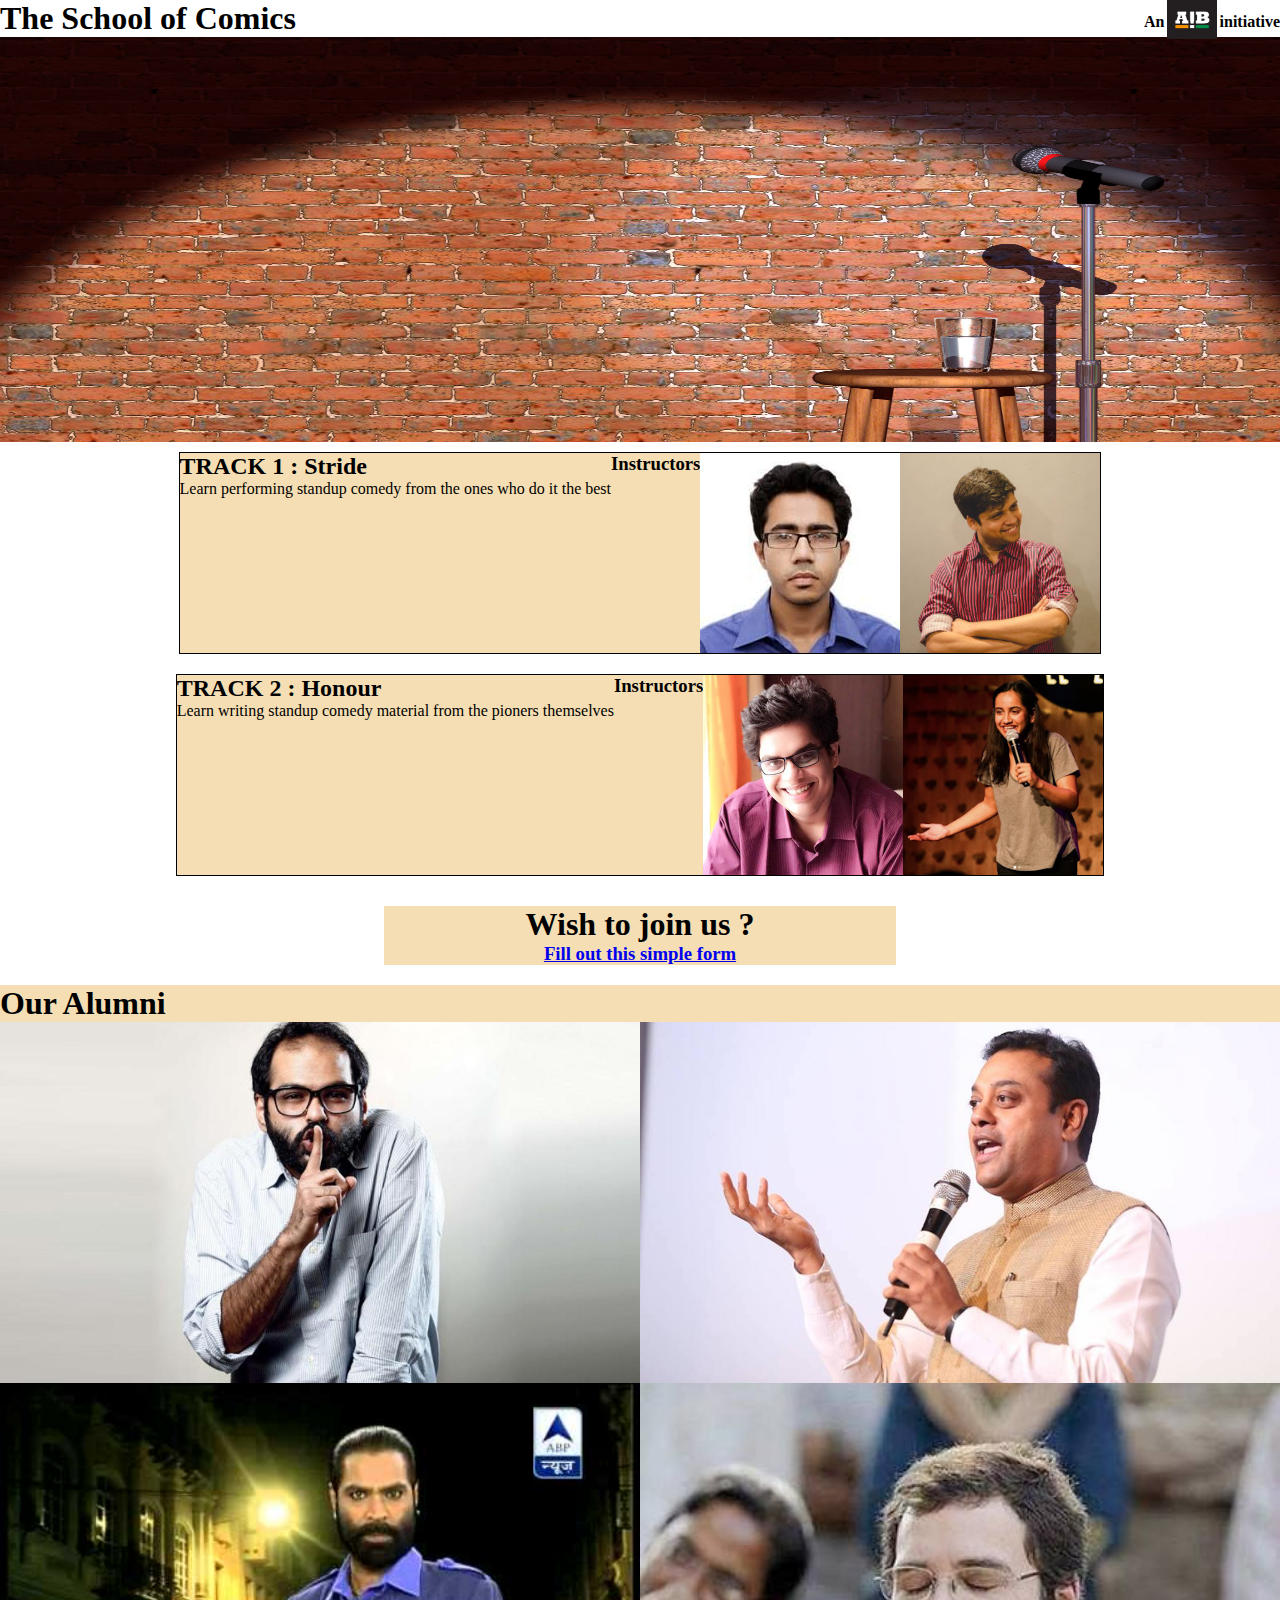
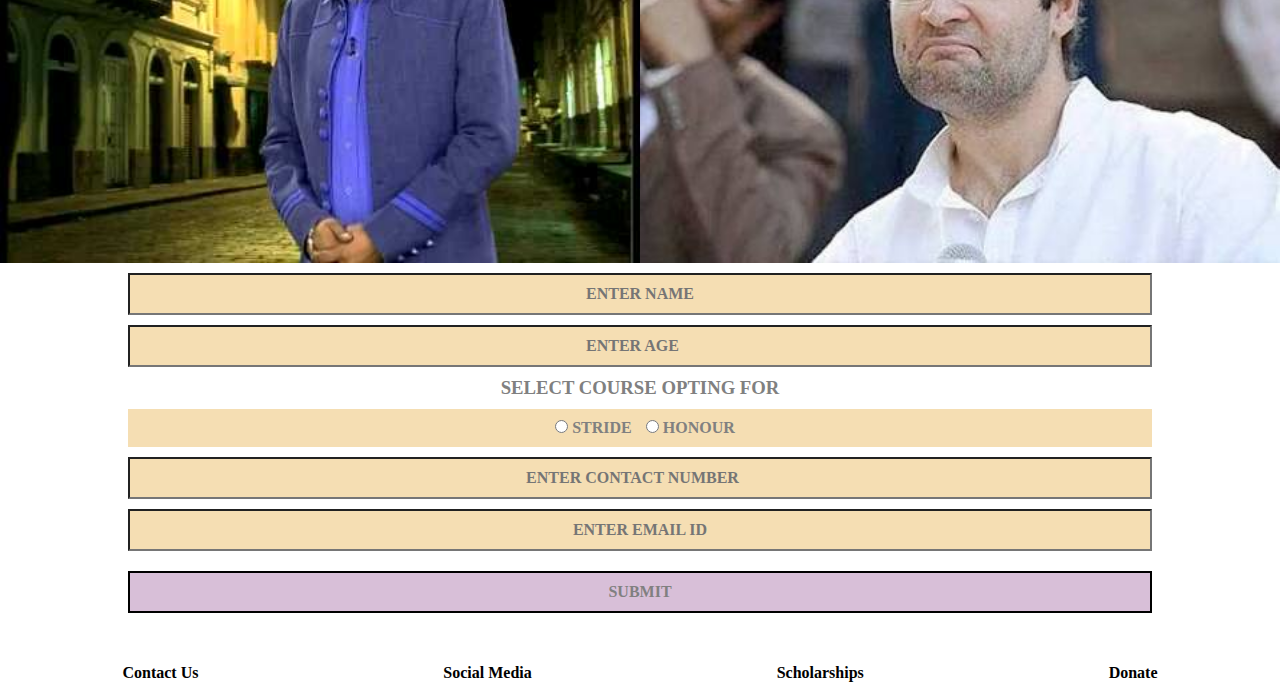
<file: index.html>
<!DOCTYPE html>
<html lang="en">
<head>
    <meta charset="UTF-8">
    <meta name="viewport" content="width=device-width, initial-scale=1.0">
    <title>TSOC</title>
    <link rel="stylesheet" href="css/style.css">
</head>
<body>
    <header>
    <div id="head">
        <div id="heading-text">
            <h1>The School of Comics</h1>
        </div>
        <div id="logo">
            <div>
                <p>An</p>
            </div>
            <div>
                <img  src="images/logo.jpg" alt="">
            </div>
            <div>
                <p>initiative</p>
            </div>
        </div>
    </div>
    <div id= "img-cont">
         <img src="images/comedy.jpg">
    </div>
    </header>

    <div id="courses">

        <div class="course">
            <div id="course-head">
                <h2>TRACK 1 : Stride</h2>
                 <p>Learn performing standup comedy from the ones who do it the best</p>
            </div>
            <h3>Instructors</h3>
            <div id="ins">
                <div class="instr">
                    <img src="images/au.jpeg" alt="">
                </div>
                <div class="instr">
                    <img src="images/rahul.jpg" alt="">
                </div>
            </div>
        </div>

        <div class="course">
            <div id="course-head">
                <h2>TRACK 2 : Honour</h2>
                <p>Learn writing standup comedy material from the pioners themselves</p>
            </div>
            <h3>Instructors</h3>
            <div id="ins">
                <div class="instr">
                    <img src="images/tanmay.jpg" alt="">
                </div>
                <div class="instr">
                    <img src="images/urooj.jpg" alt="">
                </div>
            </div>
        </div>

    </div>
    <div class="before-form">
        <h1>Wish to join us ?</h1>
        <div id="btn">
            <h3><a href="#form-container" id="a">Fill out this simple form</a></h3>
        </div>
    </div>
   
    
    <div id="alumni-container">
        <h1>Our Alumni</h1>
        <div id="alumni">
            <img src="images/left.jpeg" alt="">
            <img src="images/right.jpg" alt="">
            <img src="images/center.jpg" alt="">
            <img src="images/rahulc.jpeg" alt="">
        </div>
    </div>
    <div class="form" id="form-container">
        <form action="principal.html">
           <input required class="inp" type="text"    placeholder="ENTER NAME">
           <input required class="inp" type="number" placeholder="ENTER AGE">
            <h3 id="choice-text">SELECT COURSE OPTING FOR</h3>
                   
                    <div class="inp">
                        
                        <input required type="radio" id="c1" name="course">
                        <label
                        for="c1">STRIDE</label>
                        
                        <input required type="radio" id="c2" name="course">
                        <label for="c2">HONOUR</label>
                    </div>       
            <input required class="inp" type="number" placeholder="ENTER CONTACT NUMBER">

            <input required class="inp" type="email" placeholder="ENTER EMAIL ID">
            <input id="submit" class="inp" type="submit" value="SUBMIT">
        </form>
    </div>
    <footer>
        <ul>
            <li>Contact Us</li>
            <li>Social Media</li>
            <li>Scholarships</li>
            <li>Donate</li>
        </ul>
    </footer>
</body>
</html>
</file>
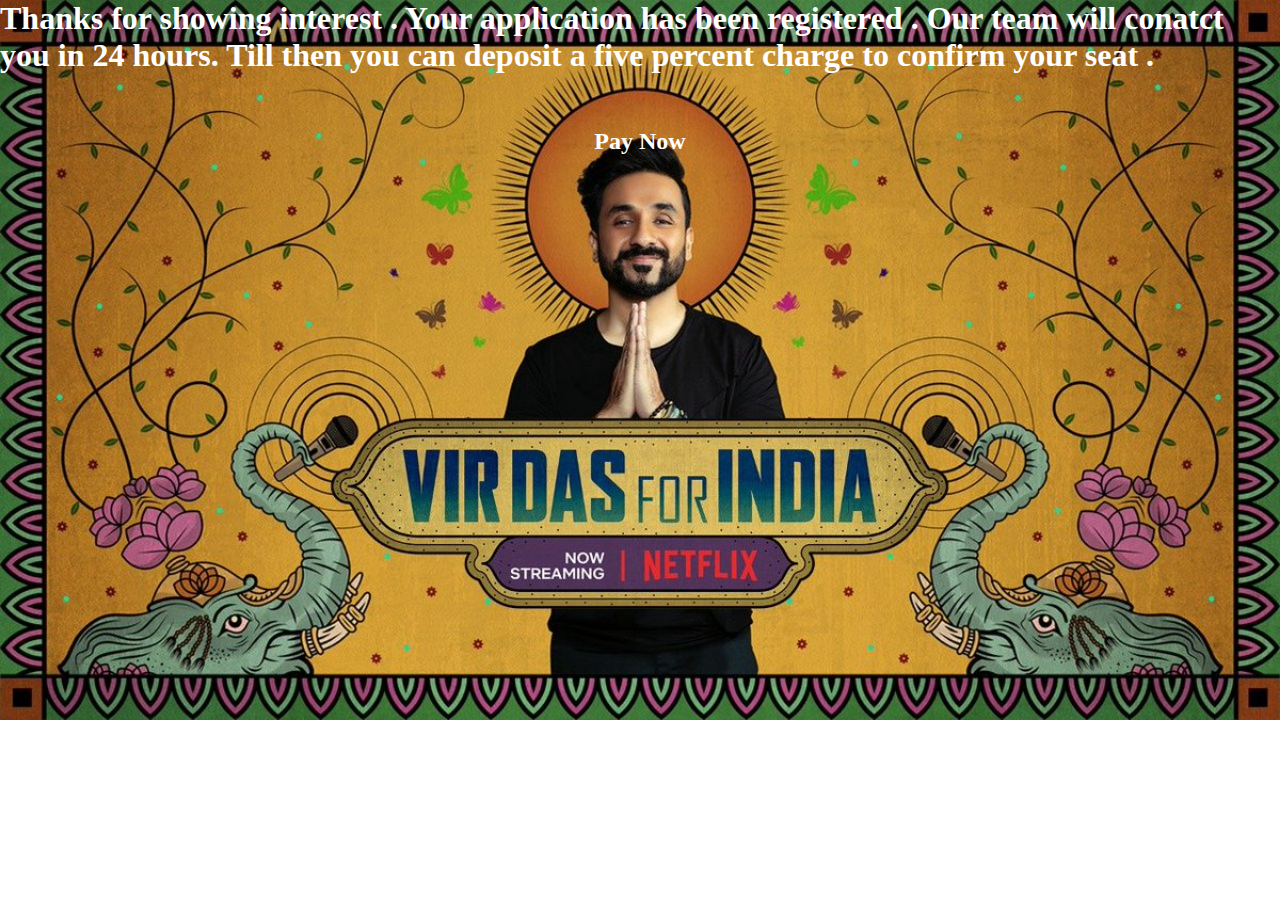
<file: principal.html>
<!DOCTYPE html>
<html lang="en">
<head>
    <meta charset="UTF-8">
    <meta name="viewport" content="width=device-width, initial-scale=1.0">
    <title>Document</title>
    <link rel="stylesheet" href="css/style.css">
</head>
<body style="background-image: url(images/vir.jpg); background-repeat: no-repeat; background-size: cover
;">
   
        <div id="princ">
            <h1>
                Thanks for showing interest .
                Your application has been registered .
                Our team will conatct you in 24 hours.
                Till then you can deposit a five percent charge to confirm your seat .
            </h1>
    
            <h2>
                <a href="https://pmnrf.gov.in/en/online-donation" target="_blank">Pay Now</a> 
            </h2>
        </div>
    
    

</body>
</html>
</file>
<file: css/style.css>
*{
    padding:0px;
    margin:0px;
    box-sizing: border-box;
}


body{
   
}

#head{
    background-color: white;
    display: flex;
}

#head h1{
    display: inline-block;
    font-family: Verdana;
}

#logo{
    display: flex;
    position: absolute;
    right:0px;
    align-items: center;
    font-weight: 800;
}
#head img{
    max-height: 39px;
    
    margin-left:3px ;
    margin-right: 3px;
}
#img-cont{
    width:100vw;
    height:45vh;
}
#img-cont img{
    height:100%;
    width:100%;
}


#courses{
    
    display: flex;
    flex-wrap:wrap ;
    justify-content: center;
}
.course{
    background-color:wheat;
    font-family: Apple Chancery;
    display: flex;
    margin: 10px;
    border:1px solid black;
}

#ins{
    display: flex;
    justify-content: flex-end;
    height:200px;
    
}
.instr img{
    
    width: 200px;
    height: 100%;

    align-self: flex-end;
}

.before-form{
    width:40%;
    background-color:wheat;
    margin-left: auto;
    margin-right: auto;
    margin-top: 20px;
    text-align: center;
}

#alumni-container{
    margin-top: 20px;
    background-color:wheat;
}
.form{
    
    width:80%;
    margin-left:auto;
    margin-right: auto;
    text-align: center;
    margin-bottom:40px;
}


.form .inp{
    display: block;
    margin-right: auto;
    margin-left: auto;
    margin-top: 10px;
    margin-bottom: 10px;
    width:100%;
    padding:10px;
    background-color: wheat;
    text-align: center;
    font-weight: 800;
    color:grey;
    font-size: 1rem;
    font-family: 'Times New Roman';
}
#choice-text{
    color: grey;
    
}
.inp h3{
    display: inline-block;
}
.inp input{
    margin-left:10px;
}

#submit{
    border: 2px solid black ;
    background-color: thistle;
    margin-top: 20px;
    cursor: pointer;
}
#submit:hover  {
    color: black;
}


#alumni{
    display: flex;
    flex-wrap: wrap;
}

#alumni img{
    width:50vw;

}
footer {
    height: 40px;
    
}
footer ul{
    height: 100%;
    list-style: none;
    display: flex;
    justify-content: space-around;
    align-items: center;
    font-weight: 900;
}
footer li:hover {
    height:40px;
    background-color: wheat;
    cursor: pointer;
    
}



/*--principal.html--*/ 
#princ{
    /* padding : 20px; */
    margin-left:auto;
    margin-right: auto;  
    color:white;
    
}

#princ h2{
    margin-top:6vh;
    text-align: center;
    color: white;
    
}
#princ a{
    text-decoration: none;
    color:white;
}

#princ a:hover{
    font-size: 5rem;
    color:red;
}
</file>
